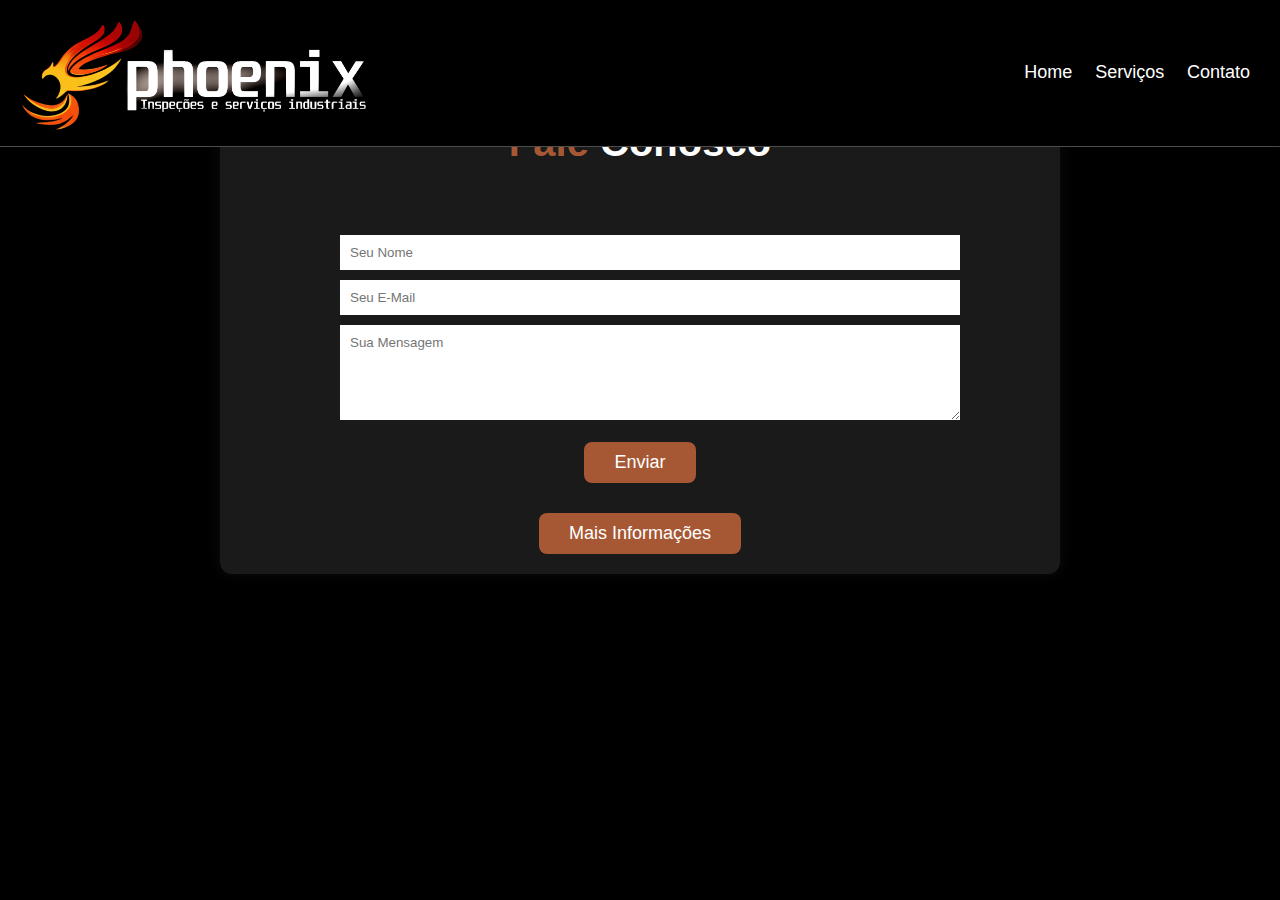
<file: contato.html>
<!DOCTYPE html>
<html lang="pt-br">
<head>
  <link rel="icon" href="img/ico.ico" type="image/x-icon">
  <meta charset="UTF-8">
  <meta name="viewport" content="width=device-width, initial-scale=1.0">
  <title>Contato - Phoenix Inspeções</title>
  <link rel="stylesheet" href="style.css">
  <script>
    function toggleMaisContato() {
      const div = document.getElementById('mais-contato');
      div.classList.toggle('ativo');
    }
  </script>
</head>
<body>

  <header class="header">
    <section>
      <a href="index.html" class="logo"><img src="./img/logo.png" alt="logo"></a>
      <nav class="navbar">
        <a href="index.html">Home</a>
        <a href="servicos.html">Serviços</a>
        <a href="contato.html">Contato</a>
      </nav>
    </section>
  </header>
  <div class="mobile-menu-icon" onclick="toggleMobileMenu()">
  &#9776;
</div>

<nav class="mobile-sidebar" id="mobileSidebar">
  <a href="index.html" onclick="closeMobileMenu()">Home</a>
  <a href="servicos.html" onclick="closeMobileMenu()">Serviços</a>
  <a href="contato.html" onclick="closeMobileMenu()">Contato</a>
</nav>
  <section style="margin-top: 100px;" class="contato">
    <h2 class="title">Fale <span>Conosco</span></h2>

    <!-- Formulário com FormSubmit -->
    <form action="https://formsubmit.co/limaluckas79@gmail.com" method="POST" style="max-width: 600px; margin: auto;">
      <input type="text" name="nome" placeholder="Seu nome" required style="width: 100%; padding: 1rem; margin-bottom: 1rem;">
      <input type="email" name="email" placeholder="Seu e-mail" required style="width: 100%; padding: 1rem; margin-bottom: 1rem;">
      <textarea name="mensagem" placeholder="Sua mensagem" required style="width: 100%; padding: 1rem; margin-bottom: 1rem;" rows="5"></textarea>

      <!-- Proteções -->
      <input type="hidden" name="_captcha" value="false">
      <input type="hidden" name="_next" value="https://seusite.com/obrigado.html"> <!-- Substitua pelo link da sua página de obrigado se quiser -->

      <button type="submit" class="btn">Enviar</button>
    </form>

    <div style="text-align: center; margin-top: 1rem;">
      <button class="btn toggle-btn" onclick="toggleMaisContato()">Mais informações</button>
    </div>

    <div id="mais-contato" class="mais-contato">
      <p class="content">E-mail: contato@phoenixinspecao.com.br</p>

      <a href="https://wa.me/5581997598444" target="_blank" class="contato-link whatsapp-link">
        <img src="img/whatsapp.png" alt="WhatsApp" class="contato-icon">
        Fale no WhatsApp
      </a>

      <a href="https://www.google.com/maps?q=Rua+Dr.+Zamenhof,+N111,+Boa+Viagem,+Recife" target="_blank" class="contato-link maps-link">
        <img src="img/maps.png" alt="Google Maps" class="contato-icon">
        Ver no Google Maps
      </a>

      <a href="https://www.instagram.com/phoenixinspecoes/" target="_blank" class="contato-link insta-link">
        <img src="img/instagram.png" alt="Instagram" class="contato-icon">
        @phoenixinspecao
      </a>

      <a href="https://www.facebook.com/phoenixinspecaoindustrial" target="_blank" class="contato-link facebook-link">
        <img src="img/facebook.png" alt="Facebook" class="contato-icon">
        facebook.com/phoenixinspecao
      </a>
    </div>
  </section>
<script>
  function toggleMobileMenu() {
    document.getElementById("mobileSidebar").classList.toggle("active");
  }

  function closeMobileMenu() {
    document.getElementById("mobileSidebar").classList.remove("active");
  }
</script>
</body>
</html>
</file>
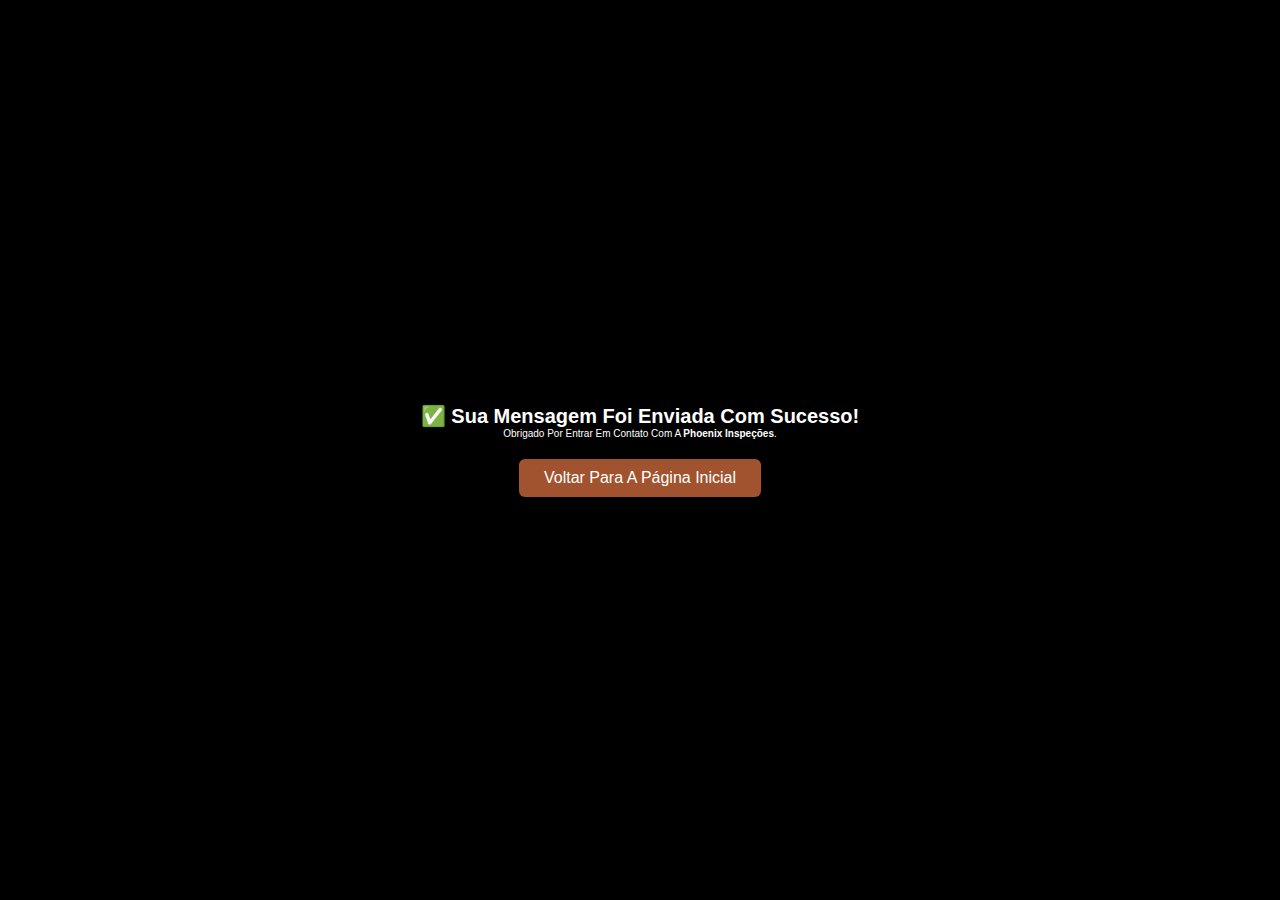
<file: obrigado.html>
<!DOCTYPE html>
<html lang="pt-br">
<head>
    <link rel="icon" href="img/ico.ico" type="image/x-icon">
  <meta charset="UTF-8">
  <title>Mensagem Enviada</title>
  <meta name="viewport" content="width=device-width, initial-scale=1.0">
  <link rel="stylesheet" href="style.css">
  <style>
    body {
      background-color: #000;
      color: white;
      display: flex;
      align-items: center;
      justify-content: center;
      height: 100vh;
      font-family: 'Outfit', sans-serif;
      text-align: center;
      flex-direction: column;
    }

    .btn {
      margin-top: 2rem;
      padding: 1rem 2.5rem;
      background-color: #ce6a3cc7;
      color: #fff;
      border: none;
      border-radius: 6px;
      font-size: 1.6rem;
      cursor: pointer;
      text-decoration: none;
    }

    .btn:hover {
      background-color: #b85a32;
    }
  </style>
</head>
<body>
  <h1>✅ Sua mensagem foi enviada com sucesso!</h1>
  <p>Obrigado por entrar em contato com a <strong>Phoenix Inspeções</strong>.</p>
  <a class="btn" href="index.html">Voltar para a página inicial</a>
</body>
</html>
</file>
<file: style.css>
:root {
  --main-collor: #ce6a3cc7;
  --black: #000000;
  --background: #000000;
  --border: 0.1rem solid rgba(255, 255, 255, 0.3);
  font-size: 10px;
}

* {
  margin: 0;
  padding: 0;
  outline: 0;
  border: 0;
  text-decoration: 0;
  text-transform: capitalize;
  transition: 0.2s linear;
  font-family: Verdana, Geneva, Tahoma, sans-serif;
}

.nomeempresarial {
  text-transform: uppercase;
}


body {
  background-color: var(--background);
}

section {
  padding: 3rem 2rem;
  margin: 0 auto;
  max-width: 1400px;
}

.header {
  background-color: var(--background);
  position: fixed;
  top: 0;
  left: 0;
  right: 0;
  z-index: 99;
  border-bottom: var(--border);
}

.logo img {
  width: 350px;
  height: auto;
}

.btn {
  background: var(--main-collor);
  color: #fff;
  padding: 1rem 3rem;
  display: inline-block;
  font-size: 2.0rem;
  cursor: pointer;
  margin-top: 1rem;
  display: inline-block;
}

.home-container {
  background-image: url(img/Fundo.png);
  background-repeat: no-repeat;
  background-size: 100%;

}

.home-container section {
  display: flex;
  height: 110vh;
}

.home-container .content {
  max-width: 85rem;
  margin-top: 20rem;
  text-shadow: 2px 2px 4px rgba(0, 0, 0, 0.925);
}

.home-container .btn {
  max-width: 10rem;
}

.content p {
  font-size: 1.8rem !important;
}

.content h3 {
  color: #fff;
  font-size: 5rem;
  padding: 1rem;

}

.content p {
  color: #fff;
  font-size: 1.5rem;
  padding: 1rem 0;

}

.header section {
  display: flex;
  align-items: center;
  justify-content: space-between;
  padding-top: 0.4rem;
  padding-bottom: 0.4rem;
}

.navbar a {
  margin: 0 1rem;
  font-size: 1.8rem;
  color: #fff
}

.navbar a:hover {
  color: darkgrey;
  border-bottom: 0.1rem solid rgb(245, 240, 240);
  padding-bottom: 0.5rem;
  font-size: 2.0rem;
}

.title {
  font-size: 4rem;
  color: var(--main-collor);
  text-align: center;
  margin-bottom: 7rem;
}

.title span {
  font-size: 4rem;
  color: #fff;
  text-align: center;
}

.about .row {
  align-items: flex-start;
  display: flex;
  color: #fff;
  background-color: #222121;
  gap: 1.5rem;
  border-radius: 12px;
  padding: 2rem;
  box-shadow: 0 0 12px rgba(255, 255, 255, 0.05);
}

.about .row .content {
  flex: 1;
  padding: 1rem 2rem;
}

.about .row .content h3 {

  font-size: 3.5rem;
  padding: 3.3rem;

}

.container-image img {
  width: 100%;
  max-width: 400px;
  height: auto;
  border-radius: 12px;
  object-fit: cover;
  border: 1px solid #444;
}


.servico-row {
  display: flex;
  gap: 3rem;
  align-items: center;
  flex-wrap: wrap;
  margin-bottom: 4rem;
}

.servico-img {
  width: 250px;
  height: 250px;
  object-fit: cover;
  border-radius: 10px;
  flex-shrink: 0;
  border: 1px solid #444;
}

.servico-text {
  flex: 1;
}

.servico-text h2 {
  color: var(--main-collor);
  font-size: 2.5rem;
  margin-bottom: 1rem;
}

.servico-text ul {
  font-size: 1.6rem;
  color: #fff;
  padding-left: 1.5rem;
}

.contato {
  max-width: 800px;
  margin: 10rem auto 5rem;
  padding: 2rem;
  text-align: center;
  background-color: #1a1a1a;
  border-radius: 12px;
  box-shadow: 0 0 15px rgba(255, 255, 255, 0.05);
}

.contato .content {
  font-size: 1.6rem;
  color: #f5f5f5;
  margin: 1rem 0;
}

.mais-contato {
  display: none;
  margin-top: 2rem;
  opacity: 0;
  transform: scaleY(0);
  transition: all 0.3s ease;
}

.mais-contato.ativo {
  display: block;
  opacity: 1;
  transform: scaleY(1);
}

.toggle-btn {
  margin-top: 2rem;
  background-color: var(--main-collor);
  color: white;
  padding: 1rem 2.5rem;
  font-size: 1.8rem;
  border: none;
  cursor: pointer;
  border-radius: 6px;
}

/* Links com ícones */
.contato-link {
  display: inline-flex;
  align-items: center;
  gap: 1rem;
  padding: 1rem 2rem;
  border-radius: 8px;
  text-decoration: none;
  font-size: 1.6rem;
  color: #fff;
  margin: 1rem 0;
  transition: background-color 0.3s ease;
}

.contato-icon {
  width: 24px;
  height: 24px;
}

.whatsapp-link {
  background-color: #25D366;
}

.whatsapp-link:hover {
  background-color: #1ebe59;
}

.insta-link {
  background: linear-gradient(45deg, #feda75, #d62976, #962fbf);
}

.insta-link:hover {
  background: linear-gradient(45deg, #e09b3d, #b13d79, #6e29a5);
}

.facebook-link {
  background-color: #4267B2;
}

.facebook-link:hover {
  background-color: #375799;
}

.maps-link {
  background-color: #ea4335;
}

.maps-link:hover {
  background-color: #c53a2e;
}

.btn,
.toggle-btn {
  background: var(--main-collor);
  color: #fff;
  padding: 1rem 3rem;
  font-size: 1.8rem;
  border: none;
  cursor: pointer;
  border-radius: 8px;
  transition: background-color 0.3s ease, transform 0.3s ease;
}

.btn:hover,
.toggle-btn:hover {
  background-color: #b85a32;
  transform: scale(1.03);
}

.mais-contato {
  max-height: 0;
  overflow: hidden;
  transition: max-height 0.6s ease-in-out, opacity 0.6s ease-in-out;
  opacity: 0;
  margin-top: 2rem;
}

.mais-contato.ativo {
  max-height: 500px;
  /* valor grande o suficiente para o conteúdo */
  opacity: 1;
}

/* RESPONSIVO PARA MOBILE */
@media (max-width: 768px) {
  html {
    font-size: 5px;
    /* reduz um pouco a base para evitar textos muito grandes */
  }

  .title {
    font-size: 2.8rem;
    margin-bottom: 3rem;
  }

  .title span {
    font-size: 2.8rem;
  }

  .logo img {
    width: 200px;
  }

  .navbar {
    display: flex;
    flex-direction: column;
    align-items: center;
    padding: 0rem 10;
  }

  .navbar a {
    margin: 0rem 0;
    font-size: 1.3rem;
  }

  .home-container section {
    flex-direction: column;
    height: auto;
    padding-top: 10rem;
  }

  .home-container .content {
    margin-top: 0rem;
    padding: 1rem;
    
  }
.home-container .content h3,
.home-container .content p {
  text-align: left;
}
.home-container .content a.btn {
  text-align: center; /* ou text-align: center; ou o que quiser */
}
  .content h3 {
    font-size: 3rem;
    padding: 0.5rem;
  }

  .content p {
    font-size: 1.4rem;
    padding: 0.5rem 0;
  }

  .about .row {
    flex-direction: column;
    padding: 2rem 1rem;
  }

  .about .row .content {
    padding: 1rem;
    text-align: center;
  }

  .about .row .content h3 {
    font-size: 2.5rem;
    padding: 1rem 0;
  }

  .about .row .btn {
    max-width: 10rem;
  }

  .container-image img {
    width: 100%;
    max-width: 100%;
  }

  .servico-row {
    flex-direction: column;
    align-items: flex-start;
  }

  .servico-img {
    width: 100%;
    max-width: 100%;
    height: auto;
  }

  .btn,
  .toggle-btn {
    font-size: 1.6rem;
    width: 100%;
    max-width: 300px;
    margin: 3rem auto;
    /* Alinha à esquerda */
    display: block;
  }

  .contato {
    margin: 5rem 1rem;
    padding: 2rem;
  }
}

/* Ícone do menu mobile */
.mobile-menu-icon {
  display: none;
  font-size: 3rem;
  color: #fff;
  padding: 1rem 2rem;
  cursor: pointer;
  position: fixed;
  top: 0.5rem;
  right: 1rem;
  /* Ícone no canto direito */
  z-index: 100;
}

/* Menu lateral escondido à DIREITA */
.mobile-sidebar {
  position: fixed;
  top: 0;
  right: -260px;
  /* escondido fora da tela */
  width: 250px;
  height: 100%;
  background-color: #111;
  display: flex;
  flex-direction: column;
  padding-top: 6rem;
  transition: right 0.3s ease;
  z-index: 99;
  box-shadow: -4px 0 10px rgba(0, 0, 0, 0.5);
}

/* Itens do menu */
.mobile-sidebar a {
  color: #fff;
  padding: 1.5rem 2rem;
  font-size: 2rem;
  border-bottom: 1px solid #333;
}

.mobile-sidebar a:hover {
  background-color: #222;
  color: var(--main-collor);
}

/* Quando ativo, aparece da direita */
.mobile-sidebar.active {
  right: 0;
}

/* Visível só no mobile */
@media (max-width: 768px) {
  .mobile-menu-icon {
    display: block;
  }

  .navbar {
    display: none;
  }
}

@media (max-width: 768px) {
  .home-container section {
    height: 60vh;
    /* aumenta a altura da imagem no mobile */
  }

  .home-container {
    background-size: cover;
    /* garante que preencha toda a nova altura */
    background-position: center;
  }

  @media (max-width: 768px) {
    .desktoptext {
      display: none;
    }
  }
}
</file>
